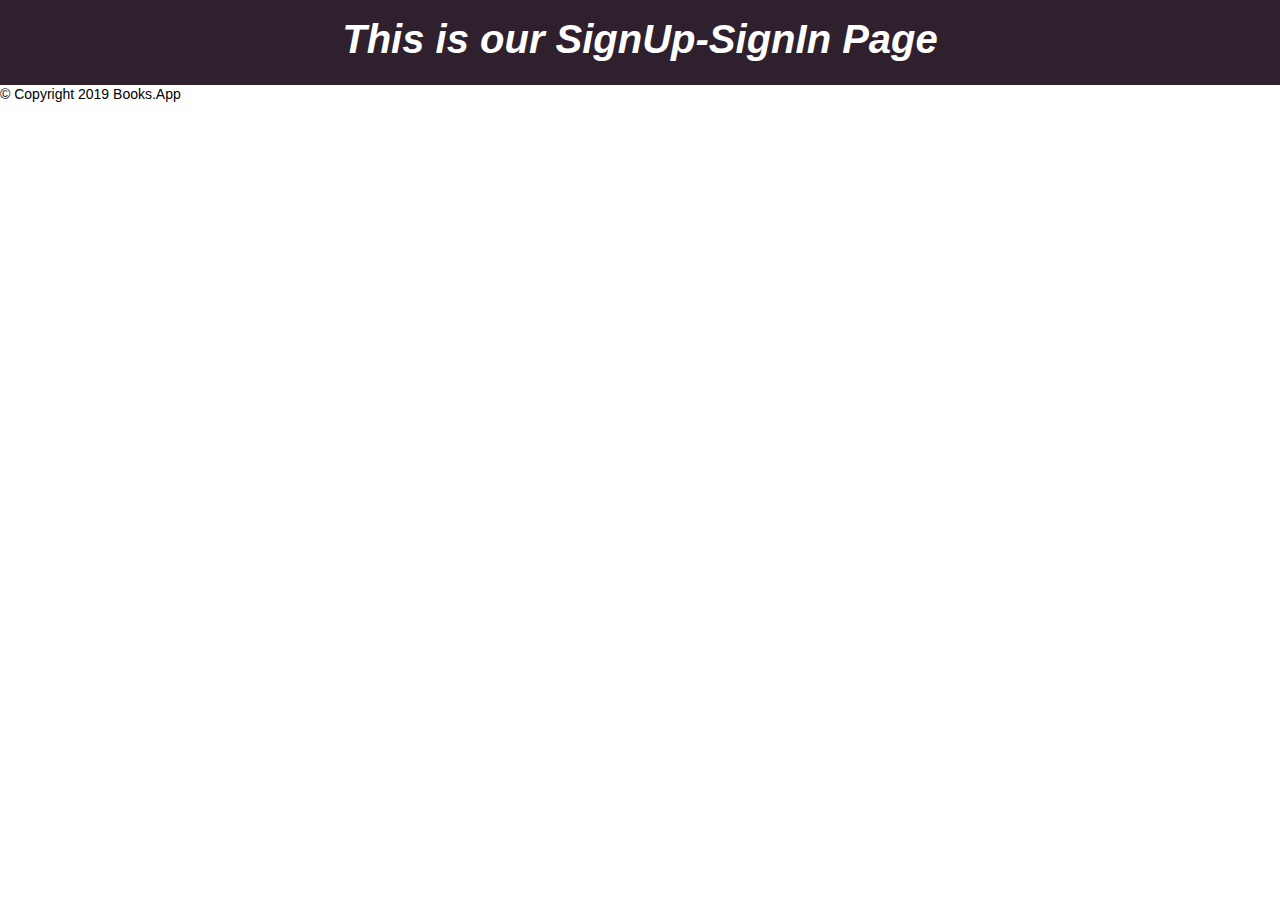
<file: signup.html>
<!DOCTYPE HTML>
<html>
<head>
<title>SignUp SignIn Page</title>
<meta name="viewport" content="width=device-width, initial-scale=1">
<link rel="stylesheet" href="style.css">
</head>

<body>
    <div class="headersection templete clear">
        <h2><I>This is our SignUp-SignIn Page</I> </h2>
    </div>
    <div class="image">
      

     </div>
     
      <footer>
      <div class="footer">&copy; Copyright 2019 Books.App
      </div>
      </footer>
    
     
</body>
</html>
</file>
<file: style.css>
*{
    margin:0;
    padding:0;
    outline:0;
}
body{
    font-family: Arial;
    font-size:14px;
    line-height:18px;
    color:#000;
}
body, html {
  height: 100%;
  margin: 0;

}

.templete{
    width:960px;
    margin:0 auto;
}

.clear{
    overflow:hidden;
}

.headersection{
    height:85px;
    width:100%;
    background:#2F202E;
    color:#fff;
}
.headersection h2{
    font-size:40px;
    padding-top: 30px;
    text-align:center;
}
.navsection{
    height:30px;
    background: #9B999A;
}
.navsection p{
    color:#fff;
    font-size : 20px;
    font-weight: bold;
    padding-left: 50px;
    padding-top:5px;
}

/* Add a black background color to the top navigation */
.topnav {
  background-color: #333;
  overflow: hidden;
}

/* Style the links inside the navigation bar */
.topnav a {
  float: left;
  color: #f2f2f2;
  text-align: center;
  padding: 14px 16px;
  text-decoration: none;
  font-size: 17px;
}

/* Change the color of links on hover */
.topnav a:hover {
  background-color: #ddd;
  color: black;
}

/* Add a color to the active/current link */
.topnav a.active {
  background-color: #4CAF50;
  color: white;
}
/*}
.contentsection{
    background: #ffffff;
}*/
/*.maincontent{
    width:500px;
    background:#DFDFDF;
    float:left;
}
.maincontent p{
    font-size: 16px;
    line-height:22px;
    margin-bottom:15px;s

}*/


/*}*/

/*.footersection{
    height:90px;
    background: #555555;
}*/
/*.footersection p{
    color:#fff;
    text-align:center;
    font-size:20px;
    padding-top:20px;
    font-weight:bold;
*/
}
</file>
